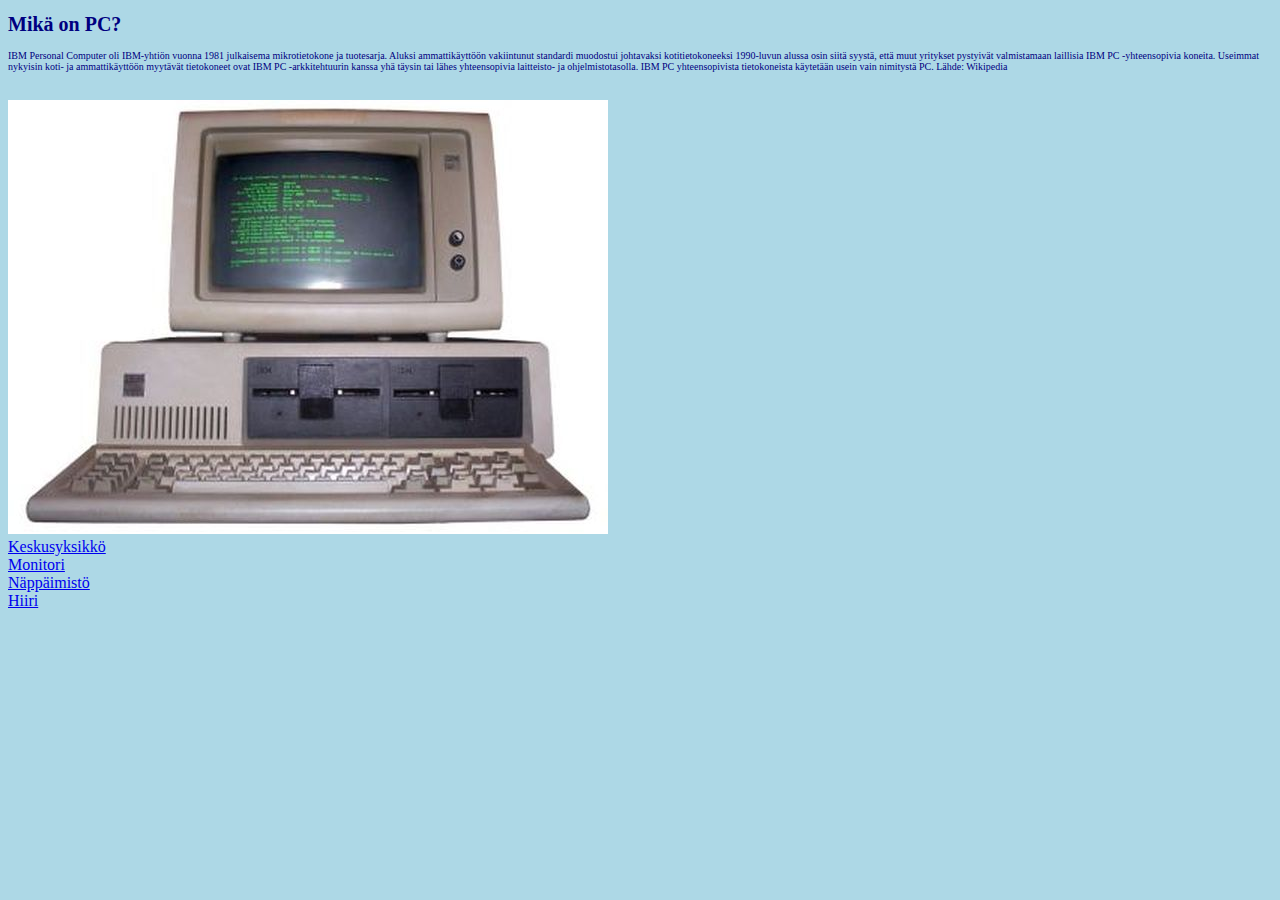
<file: index.html>
<!DOCTYPE html>
<html>
<head>
<title>Personal Computer</title>

<link rel="stylesheet" type="text/css" href="mystyle.css">

</head>
<body>

<h1>Mikä on PC?</h1>
<p>IBM Personal Computer oli IBM-yhtiön vuonna 1981 julkaisema mikrotietokone ja tuotesarja. Aluksi ammattikäyttöön 
vakiintunut standardi muodostui johtavaksi kotitietokoneeksi 1990-luvun alussa osin siitä syystä, että muut yritykset 
pystyivät valmistamaan laillisia IBM PC -yhteensopivia koneita. Useimmat nykyisin koti- ja ammattikäyttöön myytävät 
tietokoneet ovat IBM PC -arkkitehtuurin kanssa yhä täysin tai lähes yhteensopivia laitteisto- ja ohjelmistotasolla. IBM PC 
yhteensopivista tietokoneista käytetään usein vain nimitystä PC.

Lähde: Wikipedia
</p><br>

<img src="ibm.jpg" alt="IBM 5150"> <br>

<a href="keskus.html">Keskusyksikkö</a><br>
<a href="monitor.html">Monitori</a><br>
<a href="keyb.html">Näppäimistö</a><br>
<a href="mouse.html">Hiiri</a><br>

</body>
</html>
</file>
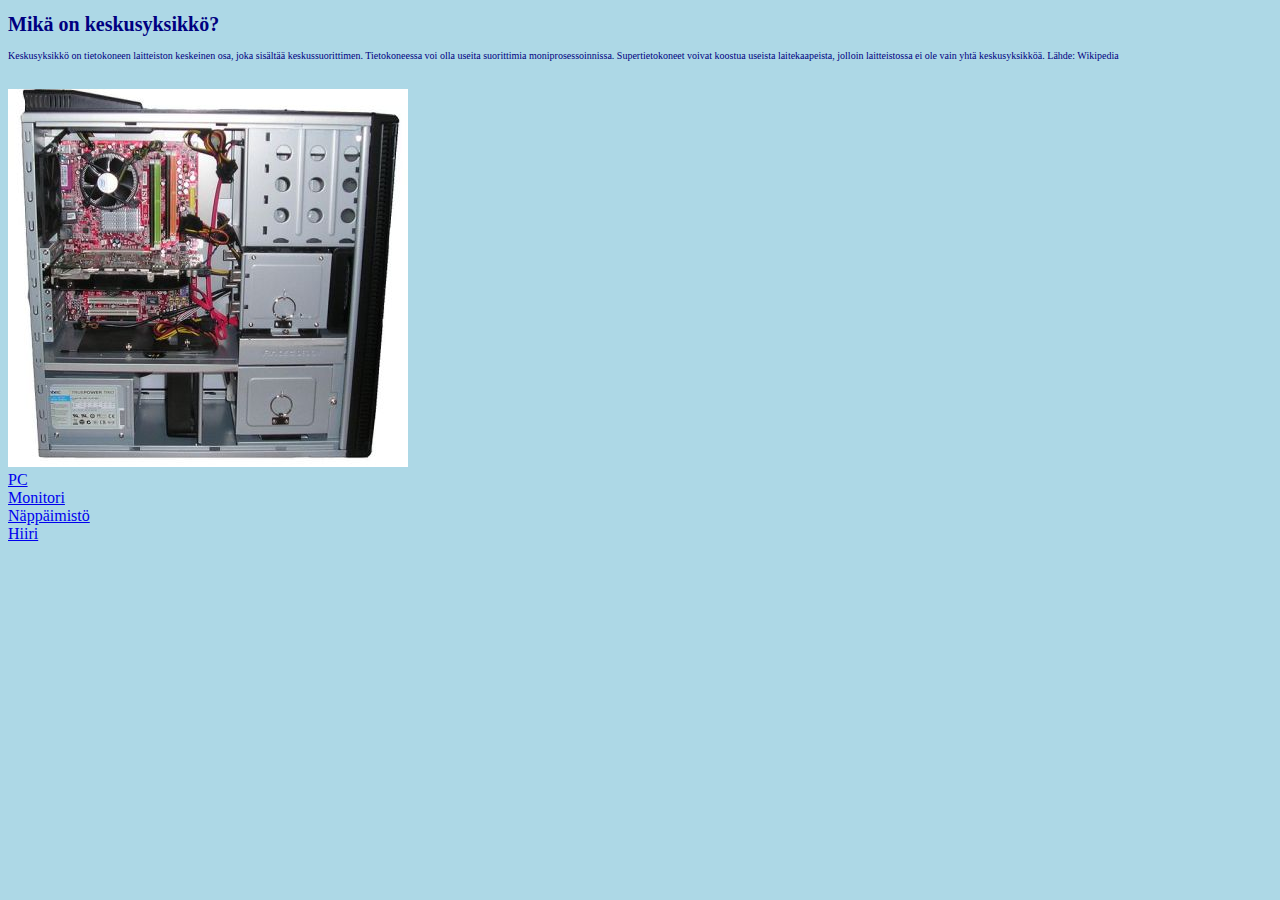
<file: keskus.html>
<!DOCTYPE html>
<html>
<head>
<title>Personal Computer</title>

<link rel="stylesheet" type="text/css" href="mystyle.css">

</head>
<body>

<h1>Mikä on keskusyksikkö?</h1>
<p>Keskusyksikkö on tietokoneen laitteiston keskeinen osa, joka sisältää keskussuorittimen. Tietokoneessa voi olla useita 
suorittimia moniprosessoinnissa. Supertietokoneet voivat koostua useista laitekaapeista, jolloin laitteistossa ei ole vain 
yhtä keskusyksikköä.

Lähde: Wikipedia
</p><br>

<img src="keskus.jpg" alt="Keskusyksikkö"> <br>

<a href="index.html">PC</a><br>
<a href="monitor.html">Monitori</a><br>
<a href="keyb.html">Näppäimistö</a><br>
<a href="mouse.html">Hiiri</a><br>

</body>
</html>
</file>
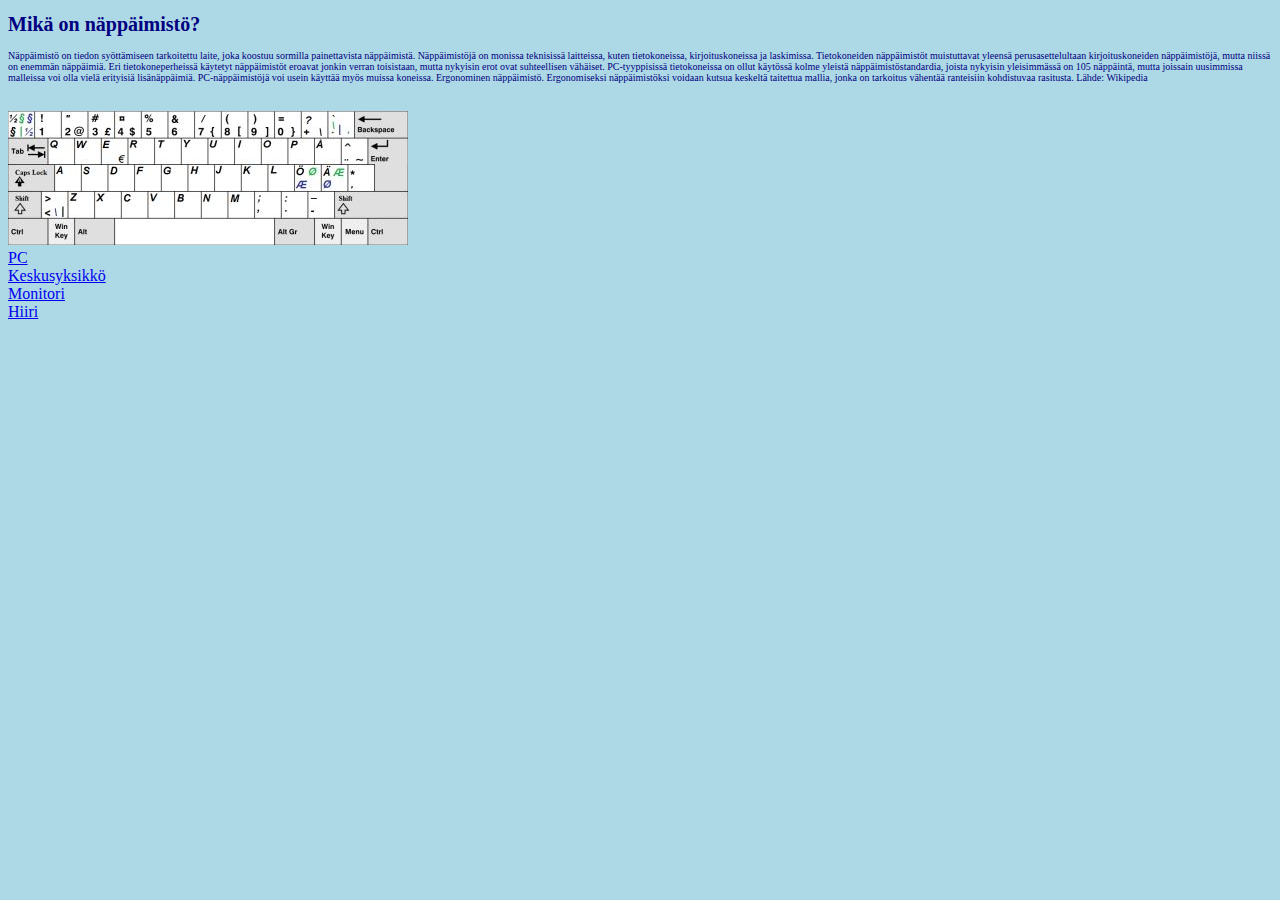
<file: keyb.html>
<!DOCTYPE html>
<html>
<head>
<title>Personal Computer</title>

<link rel="stylesheet" type="text/css" href="mystyle.css">

</head>
<body>

<h1>Mikä on näppäimistö?</h1>
<p>Näppäimistö on tiedon syöttämiseen tarkoitettu laite, joka koostuu sormilla painettavista näppäimistä. Näppäimistöjä on 
monissa teknisissä laitteissa, kuten tietokoneissa, kirjoituskoneissa ja laskimissa.

Tietokoneiden näppäimistöt muistuttavat yleensä perusasettelultaan kirjoituskoneiden näppäimistöjä, mutta niissä on enemmän 
näppäimiä. Eri tietokoneperheissä käytetyt näppäimistöt eroavat jonkin verran toisistaan, mutta nykyisin erot ovat 
suhteellisen vähäiset. PC-tyyppisissä tietokoneissa on ollut käytössä kolme yleistä näppäimistöstandardia, joista nykyisin 
yleisimmässä on 105 näppäintä, mutta joissain uusimmissa malleissa voi olla vielä erityisiä lisänäppäimiä. PC-näppäimistöjä 
voi usein käyttää myös muissa koneissa.

Ergonominen näppäimistö.
Ergonomiseksi näppäimistöksi voidaan kutsua keskeltä taitettua mallia, jonka on tarkoitus vähentää ranteisiin kohdistuvaa 
rasitusta.

Lähde: Wikipedia
<br>
</p><br>

<img src="keyb.jpg" alt="Näppäimistö"> <br>
<a href="index.html">PC</a><br>
<a href="keskus.html">Keskusyksikkö</a><br>
<a href="monitor.html">Monitori</a><br>

<a href="mouse.html">Hiiri</a><br>

</body>
</html>
</file>
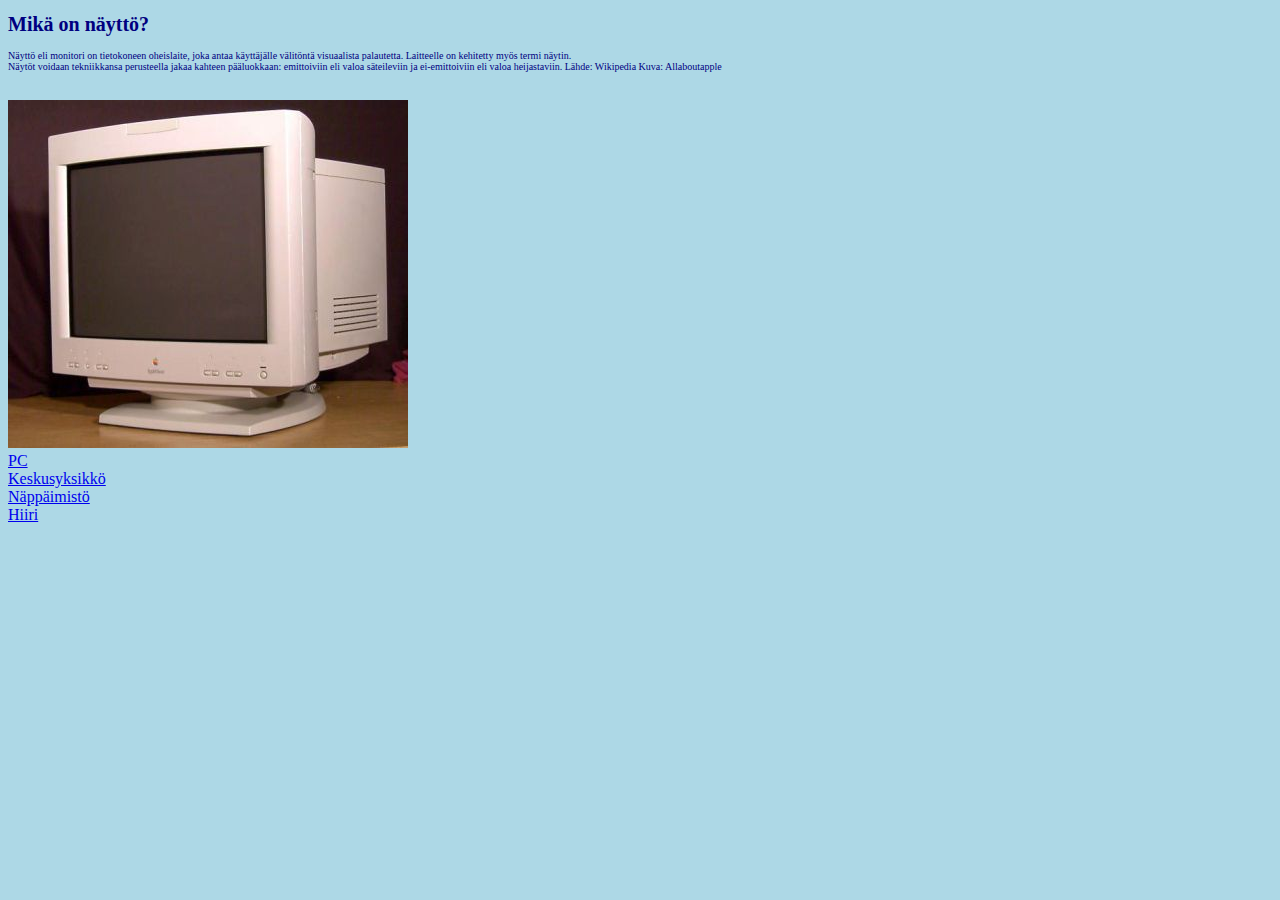
<file: monitor.html>
<!DOCTYPE html>
<html>
<head>
<title>Personal Computer</title>

<link rel="stylesheet" type="text/css" href="mystyle.css">

</head>
<body>

<h1>Mikä on näyttö?</h1>
<p>Näyttö eli monitori on tietokoneen oheislaite, joka antaa käyttäjälle välitöntä visuaalista palautetta. Laitteelle on 
kehitetty myös termi näytin.<br>

Näytöt voidaan tekniikkansa perusteella jakaa kahteen pääluokkaan: emittoiviin eli valoa säteileviin ja ei-emittoiviin eli 
valoa heijastaviin.
Lähde: Wikipedia

Kuva: Allaboutapple</p><br>

<img src="monitor.jpg" alt="Näyttö"> <br>
<a href="index.html">PC</a><br>
<a href="keskus.html">Keskusyksikkö</a><br>

<a href="keyb.html">Näppäimistö</a><br>
<a href="mouse.html">Hiiri</a><br>

</body>
</html>
</file>
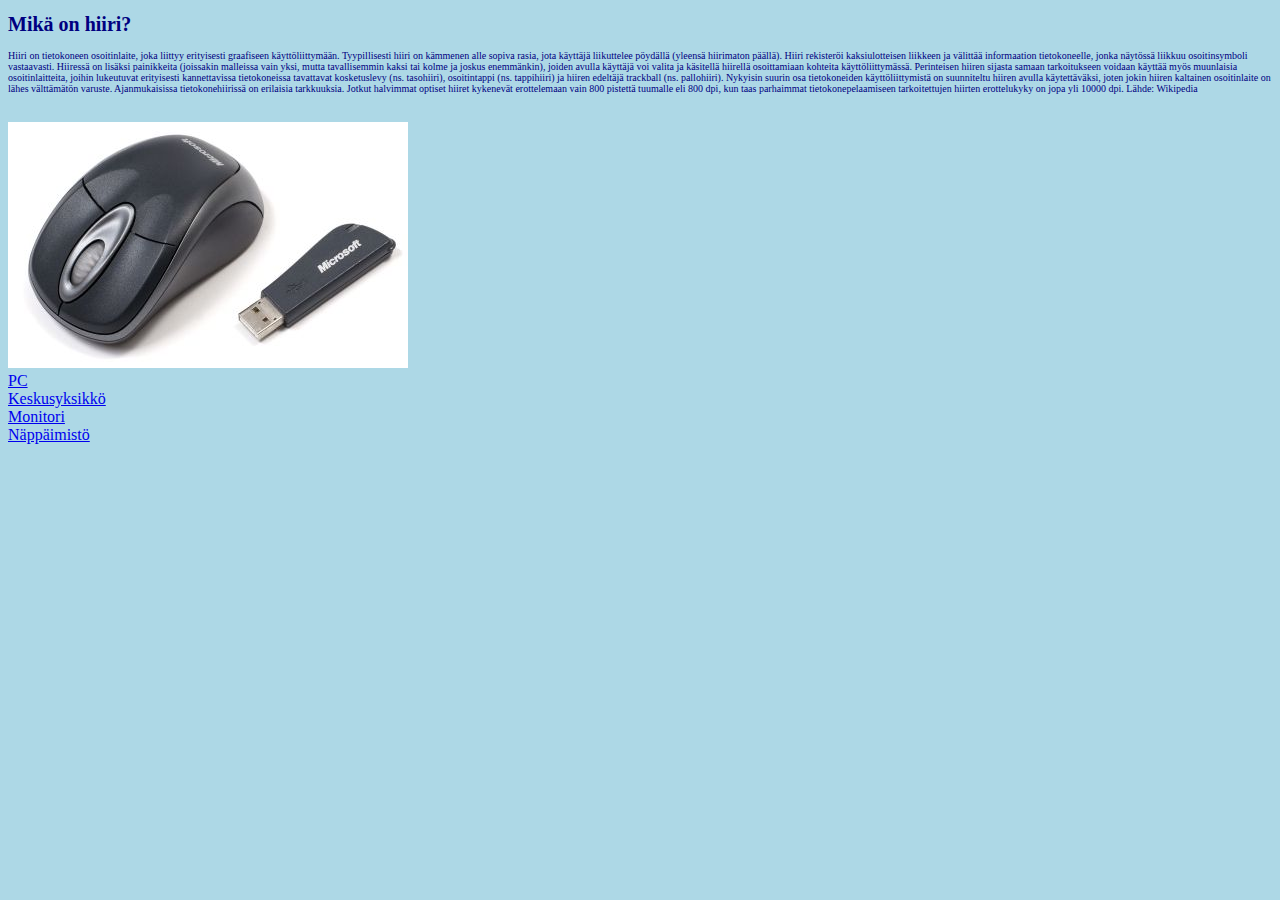
<file: mouse.html>
<!DOCTYPE html>
<html>
<head>
<title>Personal Computer</title>

<link rel="stylesheet" type="text/css" href="mystyle.css">

</head>
<body>

<h1>Mikä on hiiri?</h1>
<p>Hiiri on tietokoneen osoitinlaite, joka liittyy erityisesti graafiseen käyttöliittymään. Tyypillisesti hiiri on kämmenen 
alle sopiva rasia, jota käyttäjä liikuttelee pöydällä (yleensä hiirimaton päällä). Hiiri rekisteröi kaksiulotteisen liikkeen 
ja välittää informaation tietokoneelle, jonka näytössä liikkuu osoitinsymboli vastaavasti. Hiiressä on lisäksi painikkeita 
(joissakin malleissa vain yksi, mutta tavallisemmin kaksi tai kolme ja joskus enemmänkin), joiden avulla käyttäjä voi valita 
ja käsitellä hiirellä osoittamiaan kohteita käyttöliittymässä.

Perinteisen hiiren sijasta samaan tarkoitukseen voidaan käyttää myös muunlaisia osoitinlaitteita, joihin lukeutuvat 
erityisesti kannettavissa tietokoneissa tavattavat kosketuslevy (ns. tasohiiri), osoitintappi (ns. tappihiiri) ja hiiren 
edeltäjä trackball (ns. pallohiiri). Nykyisin suurin osa tietokoneiden käyttöliittymistä on suunniteltu hiiren avulla 
käytettäväksi, joten jokin hiiren kaltainen osoitinlaite on lähes välttämätön varuste.

Ajanmukaisissa tietokonehiirissä on erilaisia tarkkuuksia. Jotkut halvimmat optiset hiiret kykenevät erottelemaan vain 800 
pistettä tuumalle eli 800 dpi, kun taas parhaimmat tietokonepelaamiseen tarkoitettujen hiirten erottelukyky on jopa yli 10000 
dpi.

Lähde: Wikipedia
</p><br>

<img src="mouse.jpg" alt="Hiiri"> <br>
<a href="index.html">PC</a><br>
<a href="keskus.html">Keskusyksikkö</a><br>
<a href="monitor.html">Monitori</a><br>
<a href="keyb.html">Näppäimistö</a><br>


</body>
</html>
</file>
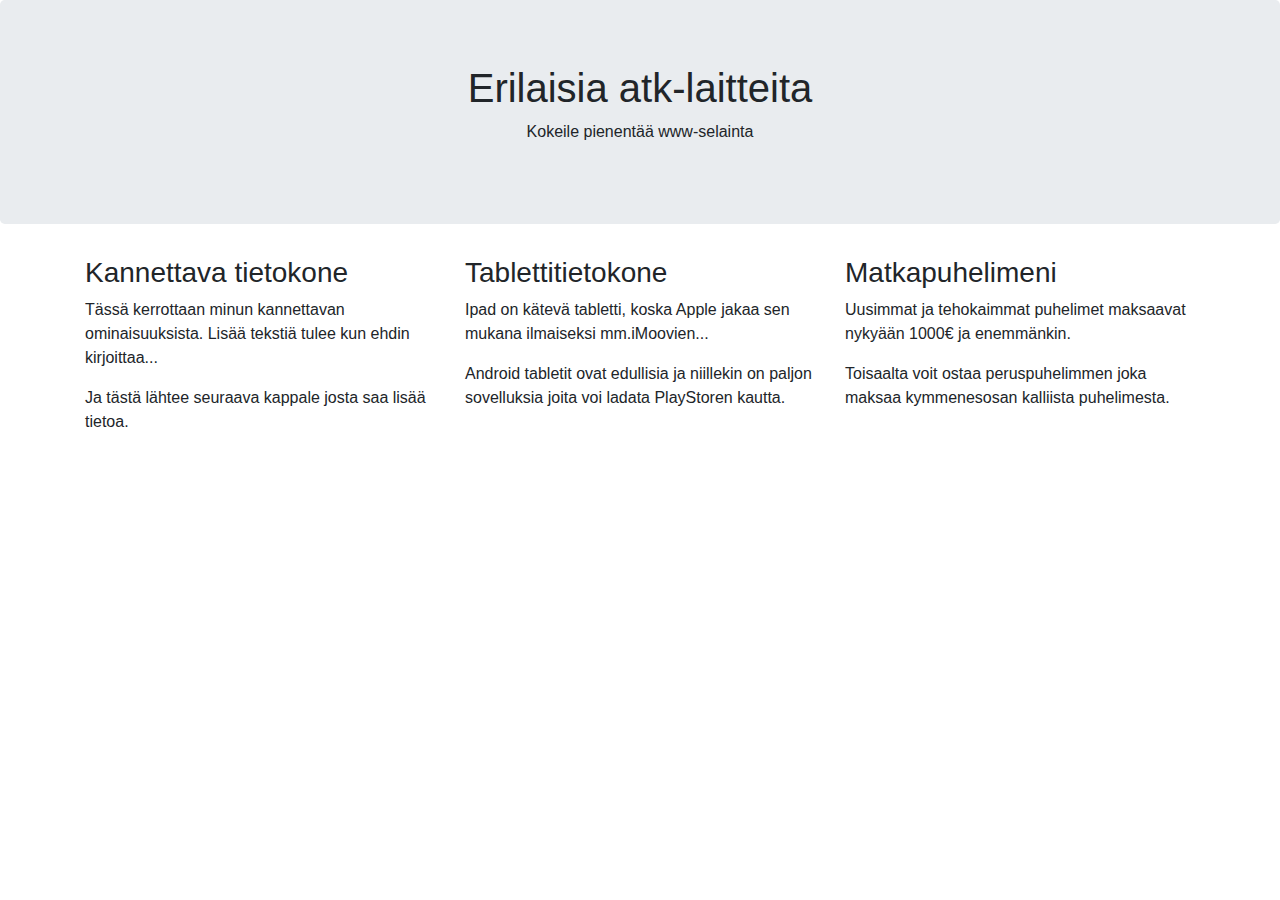
<file: responsiivinen.html>
<!DOCTYPE html>
<html lang="en">
<head>
  <title>Bootstrap esimerkki</title>
  <meta charset="utf-8">
  <meta name="viewport" content="width=device-width, initial-scale=1">
  <link rel="stylesheet" href="https://maxcdn.bootstrapcdn.com/bootstrap/4.3.1/css/bootstrap.min.css">
  <script src="https://ajax.googleapis.com/ajax/libs/jquery/3.4.0/jquery.min.js"></script>
  <script src="https://cdnjs.cloudflare.com/ajax/libs/popper.js/1.14.7/umd/popper.min.js"></script>
  <script src="https://maxcdn.bootstrapcdn.com/bootstrap/4.3.1/js/bootstrap.min.js"></script>
</head>
<body>

<div class="jumbotron text-center">
  <h1>Erilaisia atk-laitteita</h1>
  <p>Kokeile pienentää www-selainta</p> 
</div>
  
<div class="container">
  <div class="row">
    <div class="col-sm-4">
      <h3>Kannettava tietokone</h3>
      <p>Tässä kerrottaan minun kannettavan ominaisuuksista. Lisää tekstiä tulee kun ehdin kirjoittaa...</p>
      <p>Ja tästä lähtee seuraava kappale josta saa lisää tietoa.</p>
    </div>
    <div class="col-sm-4">
      <h3>Tablettitietokone</h3>
      <p>Ipad on kätevä tabletti, koska Apple jakaa sen mukana ilmaiseksi mm.iMoovien...</p>
      <p>Android tabletit ovat edullisia ja niillekin on paljon sovelluksia joita voi ladata PlayStoren kautta.</p>
    </div>
    <div class="col-sm-4">
      <h3>Matkapuhelimeni</h3>        
      <p>Uusimmat ja tehokaimmat puhelimet maksaavat nykyään 1000€ ja enemmänkin.</p>
      <p>Toisaalta voit ostaa peruspuhelimmen joka maksaa kymmenesosan kalliista puhelimesta.</p>
    </div>
  </div>
</div>

</body>
</html>
</file>
<file: mystyle.css>
body {
background-color: lightblue;
}

h1 {
color:navy;
font-family: verdana;
font-size: 20px;
}

p {
	color:navy;
font-family: verdana;
font-size: 10px;
}

font-family: verdana;
font-size: 20px;
</file>
